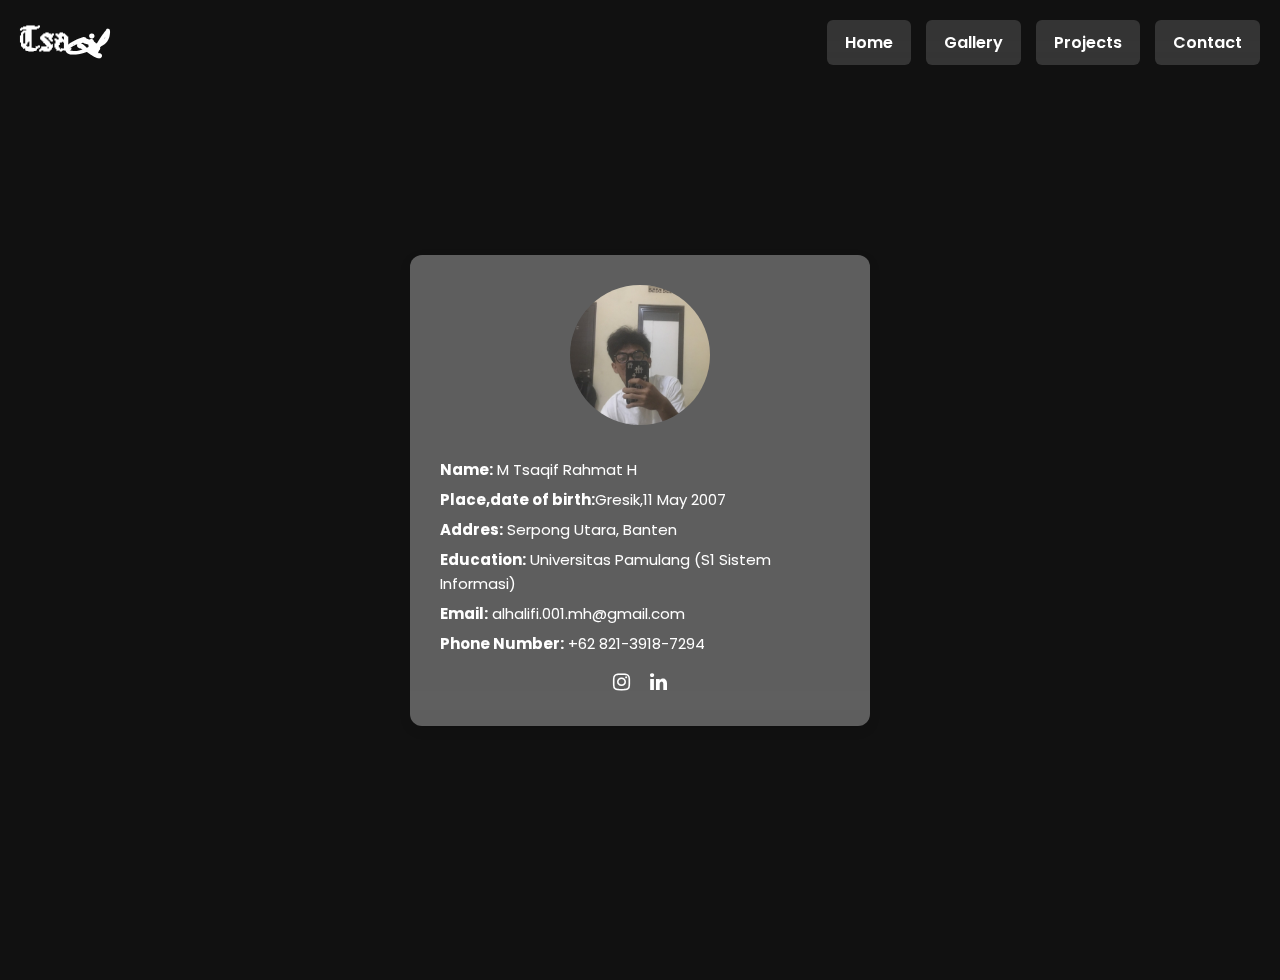
<file: about.html>
<!DOCTYPE html>
<html lang="en">
<head>
  <meta charset="UTF-8">
  <meta name="viewport" content="width=device-width, initial-scale=1.0">
  <title>Profile</title>
  <link rel="stylesheet" href="style2.css">
  <link rel="stylesheet" href="https://cdnjs.cloudflare.com/ajax/libs/font-awesome/4.7.0/css/font-awesome.min.css">
</head>
<script src="script.js"></script>
<body>
  
  <header>
    <nav class="top-nav">
      <!-- Tulisan di kiri -->
      <div class="nav-left">Tsa<span>qif</span></div>
      <!-- Link navigasi di kanan -->
      <div class="nav-right">
        <a href="index.html">Home</a>
        <a href="gallery.html">Gallery</a>
        <a href="projects.html">Projects</a>
        <a href="contact.html">Contact</a>
      </div>
    </nav>
  </header>

  <!-- Profile Section -->
  <section class="profile-section">
    <div class="profile-card">
      <!-- Foto Profil -->
      <img src="profil2.jpeg" class="pic" alt="Profile Picture">

      <!-- Biodata -->
      <div class="text">
        <p><strong>Name:</strong> M Tsaqif Rahmat H</p>
        <p><strong>Place,date of birth:</strong>Gresik,11 May 2007</p>
        <p><strong>Addres:</strong> Serpong Utara, Banten</p>
        <p><strong>Education:</strong> Universitas Pamulang (S1 Sistem Informasi)</p>
        <p><strong>Email:</strong> alhalifi.001.mh@gmail.com</p>
        <p><strong>Phone Number:</strong> +62 821-3918-7294</p>

        <!-- Sosial Media -->
        <div class="dataa">
          <a href="https://www.instagram.com/tsaaqiffv/" class="fa fa-instagram"></a>
          <a href="#" class="fa fa-linkedin"></a>
        </div>
      </div>
    </div>
  </section>
</body>
</html>
</file>
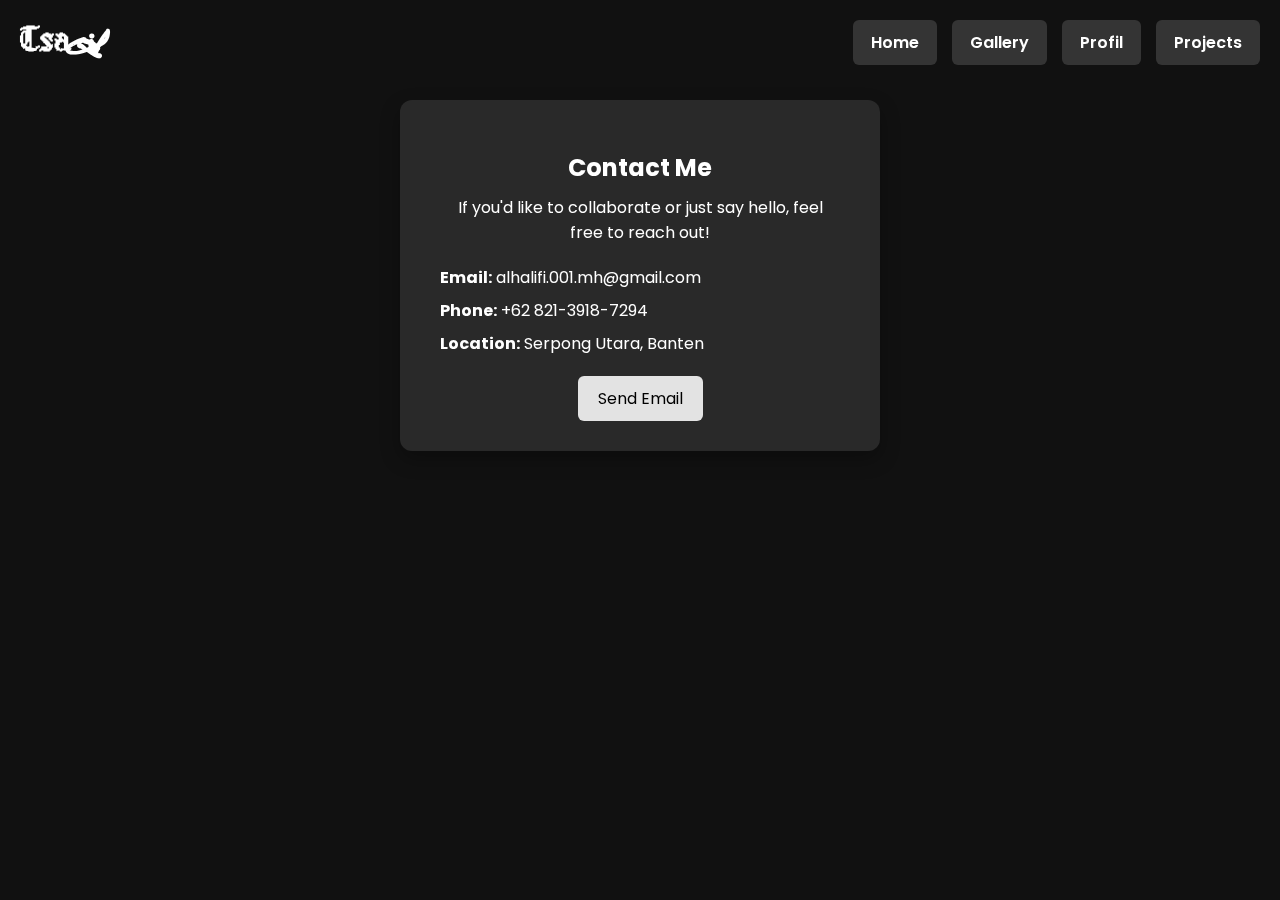
<file: contact.html>
<!DOCTYPE html>
<html lang="en">
<head>
  <meta charset="UTF-8" />
  <meta name="viewport" content="width=device-width, initial-scale=1.0" />
  <title>Contact Me</title>
  <link rel="stylesheet" href="style2.css">
</head>
<body>
  <!-- Navigasi -->
  <header>
    <nav class="top-nav">
      <!-- Tambahan tulisan di kiri -->
      <div class="nav-left">Tsa<span>qif</span></div>
      <!-- Link navigasi di kanan -->
      <div class="nav-right">
      <a href="index.html">Home</a>
      <a href="gallery.html">Gallery</a>
      <a href="about.html">Profil</a>
      <a href="projects.html">Projects</a>
    </nav>
  </header>

  <!-- Contact Card -->
  <div class="contact-card">
    <h2>Contact Me</h2>
    <p>If you'd like to collaborate or just say hello, feel free to reach out!</p>
    <div class="info">
      <p><strong>Email:</strong> alhalifi.001.mh@gmail.com</p>
      <p><strong>Phone:</strong> +62 821-3918-7294</p>
      <p><strong>Location:</strong> Serpong Utara, Banten</p>
    </div>
    <!-- gunakan mailto agar langsung buka email -->
    <a href="mailto:alhalifi.001.mh@gmail.com" class="btn">Send Email</a>
  </div>
</body>
</html>
</file>
<file: style2.css>
/* Import font */
@import url('https://fonts.googleapis.com/css2?family=Poppins:wght@200;300;400;500;600;700&display=swap');

/* Font tambahan */
@font-face {
  font-family: 'Tag';
  src: url('tag.ttf') format('truetype');
}
@font-face {
  font-family: 'Valmeria';
  src: url('ValmeriaRegular-aYrgJ.ttf') format('truetype');
}
/* Reset & Body */
body {
  margin: 0;
  padding: 0;
  font-family: 'Poppins', sans-serif;
  background: #111;
  color: #fff;
}

/* ================= NAVIGATION ================= */
.top-nav {
  position: fixed;
  top: 20px;
  left: 20px;
  right: 20px;
  display: flex;
  justify-content: space-between; /* kiri dan kanan */
  align-items: center;
  z-index: 1000;
}

.nav-left {
  font-size: 35px;
  font-weight: 700;
  color: #ffffff;
  font-family: 'Valmeria', sans-serif;
}
.nav-left span {
  color: #ffffff;
  font-family: 'Tag', sans-serif;
}

.nav-right {
  display: flex;
  gap: 15px;
}

.nav-right a {
  text-decoration: none;
  padding: 10px 18px;
  background: rgba(255, 255, 255, 0.15);
  backdrop-filter: blur(10px);
  color: #ffffff;
  border-radius: 6px;
  font-weight: 600;
  transition: all 0.3s ease;
}

.nav-right a:hover {
  background: #ffffff;
  color: #000000;
  transform: translateY(-1px);
}

/* ================= HERO TITLE ================= */
.hero-title {
  display: flex;
  justify-content: center;
  align-items: center;
  height: 100vh;
  background: url('images/bgporto.jpg') no-repeat center center/cover;
  text-align: center;
  font-family: 'Valmeria', sans-serif;
  color: #fff;
}

.hero-title h1 {
  font-size: 120px;
  font-weight: 900;
  letter-spacing: 4px;
  margin: 0;
  animation: fadeIn 2s ease-in-out;
}

@keyframes fadeIn {
  from { opacity: 0; transform: translateY(30px); }
  to { opacity: 1; transform: translateY(0); }
}

@media (max-width: 768px) {
  .hero-title h1 {
    font-size: 48px;
    letter-spacing: 2px;
  }
}

/* ================= ABOUT ================= */
.about-container {
  display: flex;
  align-items: center;
  gap: 30px;
  max-width: 1000px;
  margin: auto;
  padding: 60px 20px;
}

.about-image img {
  max-width: 250px;
  border-radius: 10px;
  box-shadow: 0 2px 6px rgba(0,0,0,0.3);
}

.about-text h2 {
  font-size: 40px;
  margin-bottom: 10px;
  text-align: left;
}

.about-text h5 {
  font-size: 18px;
  margin-bottom: 15px;
}

.about-text h5 span {
  color: #375bff;
}

.about-text p {
  font-size: 16px;
  line-height: 1.6;
  margin-bottom: 20px;
  text-align: left;
}

.data a {
  font-size: 24px;
  margin-right: 15px;
  color: #fff;
  text-decoration: none;
  transition: color 0.3s ease;
}

.data a:hover {
  color: #848484;
}

@media (max-width: 768px) {
  .about-container {
    flex-direction: column;
    text-align: center;
  }
  .about-text p {
    text-align: center;
  }
  .about-image img {
    max-width: 180px;
    margin-bottom: 20px;
  }
}
/* ================= CONTACT FORM ================= */
section {
  padding: 40px 20px;
  max-width: 900px;
  margin: auto;
}

section h2 {
  font-size: 28px;
  margin-bottom: 15px;
  text-align: center;
}

section p {
  font-size: 16px;
  line-height: 1.6;
  text-align: center;
}

.contact-form {
  display: flex;
  flex-direction: column;
  gap: 15px;
  max-width: 500px;
  margin: 20px auto;
}

.contact-form input,
.contact-form textarea {
  padding: 10px;
  border: 1px solid #ccc;
  border-radius: 6px;
  font-size: 14px;
}

.contact-form button {
  padding: 12px;
  background: #333;
  color: #fff;
  border: none;
  border-radius: 6px;
  cursor: pointer;
  transition: background 0.3s ease;
}

.contact-form button:hover {
  background: #555;
}

/* ================= CONTACT CARD ================= */
.contact-card {
  background: rgba(255, 255, 255, 0.1);
  backdrop-filter: blur(25px);
  padding: 30px 40px;
  border-radius: 12px;
  box-shadow: 0 8px 20px rgba(0, 0, 0, 0.3);
  max-width: 400px;
  margin: 100px auto;
  text-align: center;
  color: #ffffff;
}

.contact-card h2 {
  margin-bottom: 10px;
}

.contact-card p {
  margin: 8px 0;
}

.contact-card .info {
  margin: 20px 0;
  text-align: left;
}

.contact-card .btn {
  display: inline-block;
  padding: 10px 20px;
  background-color: #e3e3e3;
  color: #000;
  text-decoration: none;
  border-radius: 6px;
  transition: background-color 0.3s ease;
}

.contact-card .btn:hover {
  background-color: #bcbcbd;
}
/* Profil Section */
.profile-section {
  display: flex;
  justify-content: center;
  align-items: center;
  min-height: 100vh;
}

.profile-card {
  background: #ffffff53;
  backdrop-filter: blur(15px);
  padding: 30px;
  border-radius: 12px;
  box-shadow: 0 4px 12px rgba(0,0,0,0.1);
  text-align: center;
  max-width: 400px;
}

/* Foto Profil */
.pic {
  width: 140px;
  height: 140px;
  border-radius: 50%;
  object-fit: cover;
  margin-bottom: 20px;
}

/* Judul */
.text h2 {
  margin-bottom: 15px;
  color: #ffffff;
  font-size: 24px;
  font-weight: 600;
}

/* Biodata */
.text p {
  margin: 6px 0;
  font-size: 15px;
  color: #ffffff;
    text-align: left;
}

.text strong {
  color: #ffffff;
}

/* Sosial media */
.dataa {
  margin-top: 15px;
}

.dataa a {
  font-size: 20px;
  margin: 0 8px;
  color: #ffffff;
  text-decoration: none;
  transition: color 0.3s ease;
}

.dataa a:hover {
  color: #6d6d6d;
}


/* Internship Section */
#internship {
  padding: 50px 30px;
  max-width: 900px;
  margin: 40px auto;
}

#internship h2 {
  font-size: 30px;
  margin-bottom: 20px;
  text-align: center;
}

#internship p {
  font-size: 16px;
  margin-bottom: 10px;
  color: #ddd;
  text-align: left;
}
/* Education Section */
#education {
  padding: 40px 20px;
  max-width: 900px;
  margin: auto;
  text-align: left;
}

#education h2 {
  font-size: 28px;
  margin-bottom: 20px;
  color: #ffffff;
}

.education-container p {
  font-size: 16px;
  margin-bottom: 10px;
  color: #ddd;
  text-align: left;
}

/* Skills Section */
#skills {
  padding: 40px 20px;
  margin: auto;
}

#skills h2 {
  text-align: center;
  font-size: 28px;
  margin-bottom: 30px;
  color: #ffffff;
}
/* Skill Section */
#app-skills {
  max-width: 900px;
  margin: 40px auto;
  padding: 0 20px;
}

#app-skills h2 {
  text-align: center;
  font-size: 28px;
  margin-bottom: 25px;
  color: #ffffff;
}

.skill-item {
  margin-bottom: 18px;
}

.skill-label {
  display: flex;
  justify-content: space-between;
  align-items: baseline;
  margin-bottom: 8px;
  font-weight: 600;
  color: #ddd;
}

.skill-value {
  color: #bbb;
  font-weight: 500;
}

.skill-bar {
  width: 100%;
  height: 12px;
  background: rgba(255, 255, 255, 0.12);
  border-radius: 8px;
  overflow: hidden;
  position: relative;
}

.skill-bar span {
  display: block;
  height: 100%;
  border-radius: 8px;
  background: linear-gradient(90deg, #ffffff, #696969);
  box-shadow: 0 0 12px rgba(65, 65, 65, 0.6);
  width: 0; /* mulai dari 0 */
  animation: growBar 2s ease forwards; /* animasi */
}

/* Animasi progress bar */
@keyframes growBar {
  from { width: 0; }
  to { width: var(--target-width); }
}
/* Gallery hobi Section */
.gallery {
  display: grid;
  grid-template-columns: repeat(3, 1fr);
  gap: 20px;
  max-width: 1000px;
  margin: 40px auto;
  padding: 20px;
}

.gallery .title {
  grid-column: span 3;
  text-align: center;
  font-size: 28px;
  margin-bottom: 20px;
  color: #ffffff;
}

.gallery-item {
 background: rgba(255, 255, 255, 0.066);
  backdrop-filter: blur(10px);
  overflow: hidden;
  text-align: center;
  border-radius: 15px;
}
.gallery-item img,
.gallery-item video {
  width: 100%;
  height: 250px; /* seragam tinggi */
  object-fit: cover;
}

.gallery-item .desc {
  padding: 15px;
  font-size: 15px;
  color: #ddd;
}
/* Music Section */
#music {
  padding: 40px 20px;
  max-width: 900px;
  margin: 40px auto;
  text-align: center;
}

#music h2 {
  font-size: 28px;
  margin-bottom: 25px;
  color: #4070f4;
}

.music-container {
  display: grid;
  grid-template-columns: 1fr;
  gap: 25px;
}
/* Music Item Styles */s
#music {
  padding: 40px 20px;
  max-width: 1000px;
  margin: 40px auto;
}

#music h2 {
  text-align: center;
  font-size: 28px;
  margin-bottom: 25px;
  color: #ffffff;
}

.music-container {
  display: grid;
  grid-template-columns: repeat(3, 1fr); /* 3 card sejajar */
  gap: 20px;
}

.music-item {
  background: rgba(255,255,255,0.05);
  border-radius: 25px;
  padding: 20px;
  text-align: center;
  box-shadow: 0 4px 12px rgba(0,0,0,0.3);
  transition: transform 0.3s ease;
}
.music-cover {
  width: 100%;
  height: 225px;
  object-fit: cover;
  border-radius: 20px;
  margin-bottom: 15px;
}

.music-item h3 {
  font-size: 18px;
  margin-bottom: 10px;
  color: #ffffff;
}

.music-item audio {
  width: 100%;
  margin: 10px 0;
}
/* Projects Section */
#projects {
  padding: 80px 20px;
  font-family: 'Poppins', sans-serif;
}

#projects h2 {
  text-align: center;
  font-size: 36px;
  color: #ffffff;
  margin-bottom: 50px;
}

/* GRID */
.projects-container {
  max-width: 1200px;
  margin: auto;
  display: grid;
  grid-template-columns: repeat(auto-fit, minmax(260px, 1fr));
  gap: 30px;
}

/* CARD */
.project-card {
  background: #ffffff;
  border-radius: 16px;
  overflow: hidden;
  box-shadow: 0 12px 30px rgba(0, 0, 0, 0.08);
  transition: 0.3s ease;
  display: flex;
  flex-direction: column;
}
/* IMAGE SESUAI FOTO */
.project-card img {
  width: 100%;
  height: auto;        /* mengikuti tinggi asli foto */
  display: block;
  object-fit: contain; /* tidak terpotong */
  background: #f3f4f6; /* rapi jika rasio berbeda */
}

/* TEXT */
.project-card p {
  padding: 16px;
  text-align: center;
  font-size: 15px;
  color: #374151;
  font-weight: 500;
}

/* RESPONSIVE */
@media (max-width: 768px) {
  #projects h2 {
    font-size: 28px;
  }
}
/* TIKTOK SECTION */
#tiktok {
  padding: 100px 20px;
}

/* CONTAINER */
.tiktok-container {
  max-width: 1200px;
  margin: auto;
  display: flex;
  align-items: center;
  justify-content: space-between;
  gap: 80px;
}

/* TEXT */
.tiktok-text {
  flex: 1;
}

.tiktok-text h2 {
  font-size: 36px;
  color: #ffffff;
  margin-bottom: 18px;
  line-height: 1.2;
}

.tiktok-text h2 i {
  color: #ffffff;
  margin-right: 10px;
}

.tiktok-text p {
  max-width: 520px;
  font-size: 16px;
  color: #e5e7eb;
  line-height: 1.8;
  margin-bottom: 35px;
}

/* BUTTON (LEBIH RAPI) */
.tiktok-btn {
  display: inline-flex;
  align-items: center;
  gap: 10px;
  padding: 14px 34px;
  background: #000000;
  color: #ffffff;
  text-decoration: none;
  font-weight: 500;
  border-radius: 999px;
  letter-spacing: 0.5px;
  transition: all 0.3s ease;
}

.tiktok-btn::after {
  content: "→";
  font-size: 18px;
  transition: transform 0.3s ease;
}

.tiktok-btn:hover {
  transform: translateY(-4px);
  box-shadow: 0 18px 40px rgba(0, 0, 0, 0.4);
}

.tiktok-btn:hover::after {
  transform: translateX(6px);
}

/* PHONE */
.tiktok-phone {
  flex: 1;
  display: flex;
  justify-content: center;
  align-items: center;
}

/* IMAGE */
.tiktok-phone img {
  max-width: 320px;
  width: 100%;
  height: auto;
  border-radius: 40px;
  object-fit: contain;
}

/* RESPONSIVE */
@media (max-width: 900px) {
  .tiktok-container {
    flex-direction: column-reverse;
    text-align: center;
    gap: 50px;
  }

  .tiktok-text p {
    max-width: 100%;
    margin: auto;
  }
}


/* RESPONSIVE */
@media (max-width: 900px) {
  .tiktok-container {
    flex-direction: column-reverse;
    text-align: center;
  }

  .tiktok-text h2 {
    font-size: 28px;
  }

  .tiktok-phone img {
    width: 240px;
  }
}
</file>
